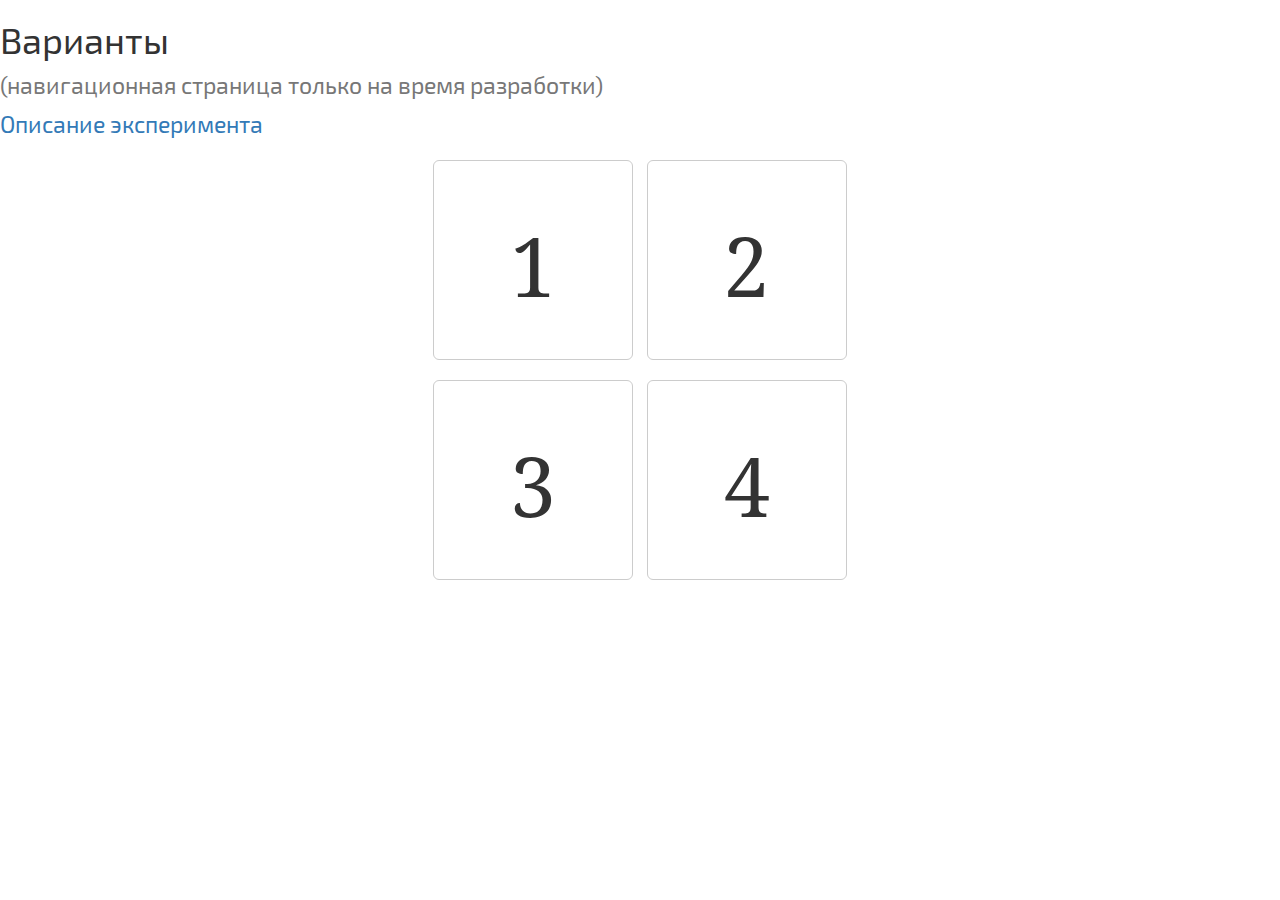
<file: index.html>
<!DOCTYPE html>
<!--
To change this license header, choose License Headers in Project Properties.
To change this template file, choose Tools | Templates
and open the template in the editor.
-->
<html>
    <head>
        <title>Тест</title>
        <meta charset="UTF-8">
        <meta name="viewport" content="width=device-width, initial-scale=1.0">
        <link rel="stylesheet" href="./lib/bootstrap-3.3.7-dist/css/bootstrap.min.css" />
        <link rel="stylesheet" href="./css/fonts.css" />
        <link rel="stylesheet" href="./css/main.css" />
        <script src="./lib/jquery-3.1.0.min.js"></script>
        <script src="./lib/bootstrap-3.3.7-dist/js/bootstrap.min.js"></script>
        <script src="./js/main.js"></script>
    </head>
    <body>
        <div class="root">
            <div class="header">
                <h1>
                    Варианты<br />
                    <small>
                        (навигационная страница только на время разработки)
                    </small>
                    <br />
                    <small>
                        <a href="./comment.html">Описание эксперимента</a>
                    </small>
                </h1>
            </div>
            <div class="wr-groups">
                <div class="groups">
                    <a href="./gr1">
                        <span class="btn btn-default btn-lg exam_nav">
                            1
                        </span>
                    </a>
                    <a href="./gr2">
                        <span class="btn btn-default btn-lg exam_nav">
                            2
                        </span>
                    </a>
                </div>
                <div class="groups">
                    <a href="./gr3">
                        <span class="btn btn-default btn-lg exam_nav">
                            3
                        </span>
                    </a>
                    <a href="./gr4">
                        <span class="btn btn-default btn-lg exam_nav">
                            4
                        </span>
                    </a>
<!--                    <a href="./ex1.html">
                        <span class="btn btn-default btn-lg exam_nav">
                            5
                        </span>
                    </a>-->
                </div>
            </div>
        </div>
    </body>
</html>
</file>
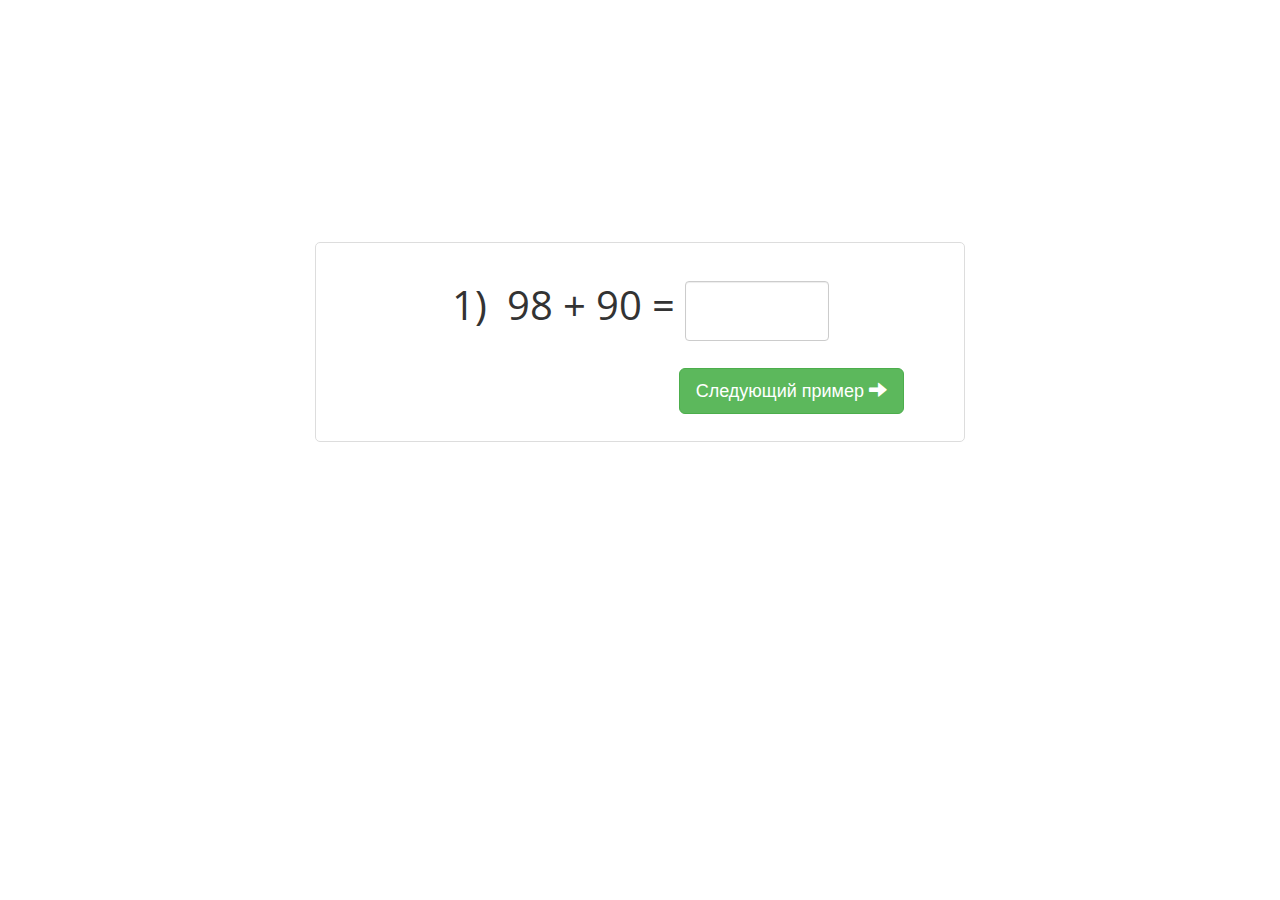
<file: gr1/index.html>
<!DOCTYPE html>
<!--
To change this license header, choose License Headers in Project Properties.
To change this template file, choose Tools | Templates
and open the template in the editor.
-->
<html>
    <head>
        <title>1 группа</title>
        <meta charset="UTF-8">
        <meta name="viewport" content="width=device-width, initial-scale=1.0">
        <link rel="stylesheet" href="../lib/bootstrap-3.3.7-dist/css/bootstrap.min.css" />
        <link rel="stylesheet" href="../css/fonts.css" />
        <link rel="stylesheet" href="../css/main.css" />
        <script src="../lib/jquery-3.1.0.min.js"></script>
        <script src="../lib/bootstrap-3.3.7-dist/js/bootstrap.min.js"></script>
        <script src="../js/gr1.js"></script>
    </head>
    <body>
        <div class="root">
            <div class="header">
                
            </div>
            <div class="wr-examples">
                <form class="form-inline">
                    <div class="example">
                        <span class="var_a" id="step"></span>)&nbsp;&nbsp;<span class="var_a" id="A">13</span>&nbsp;+&nbsp;<span class="var_b" id="B">17</span>&nbsp;=&nbsp;<input class="form-control example_result" id="C" type="text" maxlength="4" size="4" />
                    </div>
                    <div class="btn-group-lg btn-group-pre_next">
                        <div class="btn btn-primary btn-pre" id="btn_pre">
                            <span class="glyphicon glyphicon-arrow-left"></span>
                            <span>Предыдущий пример</span>
                        </div><div class="btn btn-success btn-next" id="btn_next">
                            <span>Следующий пример</span>
                            <span class="glyphicon glyphicon-arrow-right"></span>
                        </div>
                    </div>
                </form>
            </div>
        </div>
    </body>
</html>
</file>
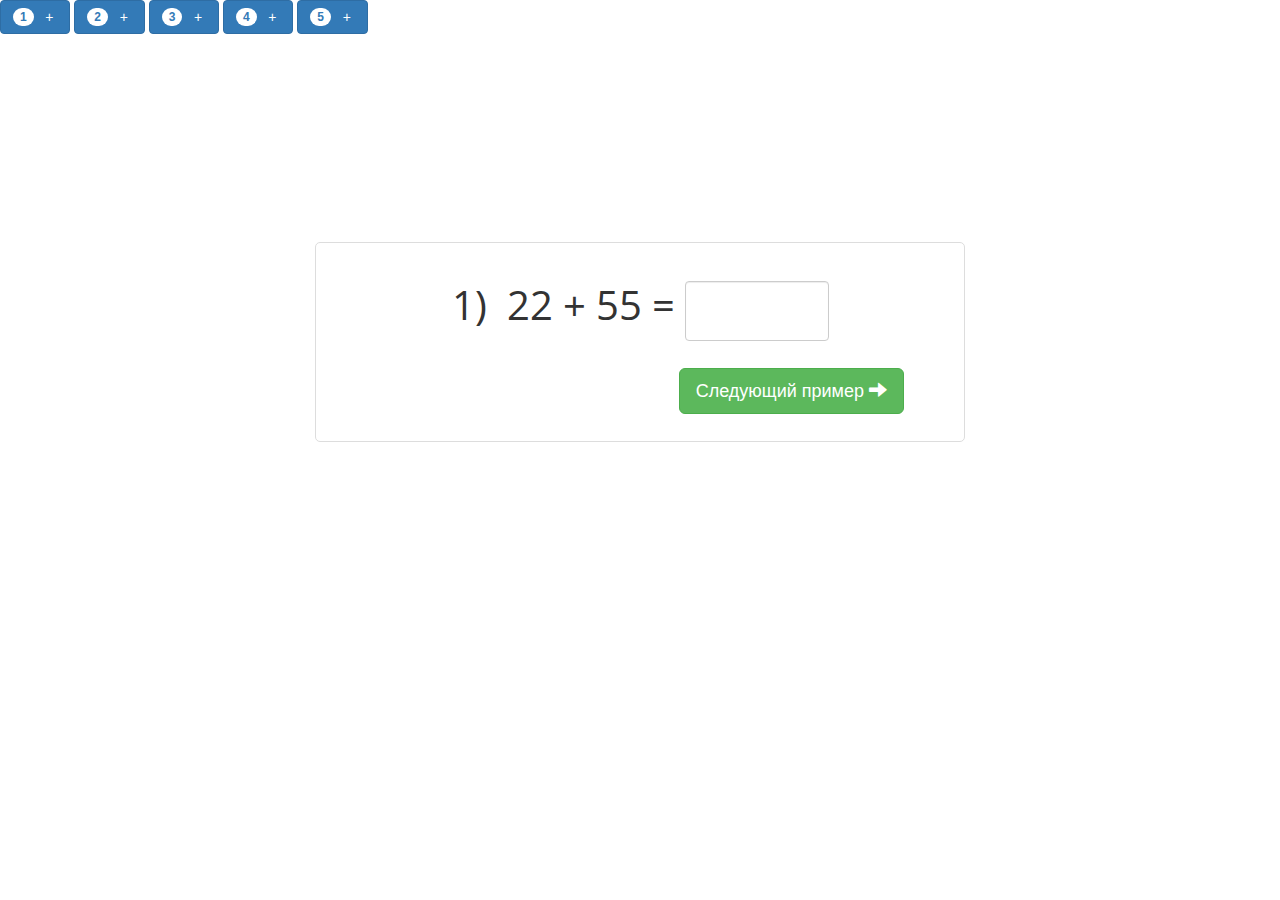
<file: gr2/index.html>
<!DOCTYPE html>
<!--
To change this license header, choose License Headers in Project Properties.
To change this template file, choose Tools | Templates
and open the template in the editor.
-->
<html>
    <head>
        <title>2 группа</title>
        <meta charset="UTF-8">
        <meta name="viewport" content="width=device-width, initial-scale=1.0">
        <link rel="stylesheet" href="../lib/bootstrap-3.3.7-dist/css/bootstrap.min.css" />
        <link rel="stylesheet" href="../css/fonts.css" />
        <link rel="stylesheet" href="../css/main.css" />
        <script src="../lib/jquery-3.1.0.min.js"></script>
        <script src="../lib/bootstrap-3.3.7-dist/js/bootstrap.min.js"></script>
        <script src="../js/gr2.js"></script>
    </head>
    <body>
        <div class="root">
            <div class="my_header">
                <div class="preview">
                    <span class="btn btn-primary preview-example" id="ex1">
                        <span class="badge step">1</span>&nbsp;&nbsp;<span class="var_a"></span>&nbsp;+&nbsp;<span class="var_b"></span>
                    </span>
                    <span class="btn btn-primary preview-example" id="ex2">
                        <span class="badge step">2</span>&nbsp;&nbsp;<span class="var_a"></span>&nbsp;+&nbsp;<span class="var_b"></span>
                    </span>
                    <span class="btn btn-primary preview-example" id="ex3">
                        <span class="badge step">3</span>&nbsp;&nbsp;<span class="var_a"></span>&nbsp;+&nbsp;<span class="var_b"></span>
                    </span>
                    <span class="btn btn-primary preview-example" id="ex4">
                        <span class="badge step">4</span>&nbsp;&nbsp;<span class="var_a"></span>&nbsp;+&nbsp;<span class="var_b"></span>
                    </span>
                    <span class="btn btn-primary preview-example" id="ex5">
                        <span class="badge step">5</span>&nbsp;&nbsp;<span class="var_a"></span>&nbsp;+&nbsp;<span class="var_b"></span>
                    </span>
                </div>
            </div>
            <div class="wr-examples">
                <form class="form-inline">
                    <div class="example">
                        <span class="var_a" id="step"></span>)&nbsp;&nbsp;<span class="var_a" id="A"></span>&nbsp;+&nbsp;<span class="var_b" id="B">17</span>&nbsp;=&nbsp;<input class="form-control example_result" id="C" type="text" maxlength="4" size="4" />
                    </div>
                    <div class="btn-group-lg btn-group-pre_next">
                        <div class="btn btn-primary btn-pre" id="btn_pre">
                            <span class="glyphicon glyphicon-arrow-left"></span>
                            <span>Предыдущий пример</span>
                        </div><div class="btn btn-success btn-next" id="btn_next">
                            <span>Следующий пример</span>
                            <span class="glyphicon glyphicon-arrow-right"></span>
                        </div>
                    </div>
                </form>
            </div>
        </div>
    </body>
</html>
</file>
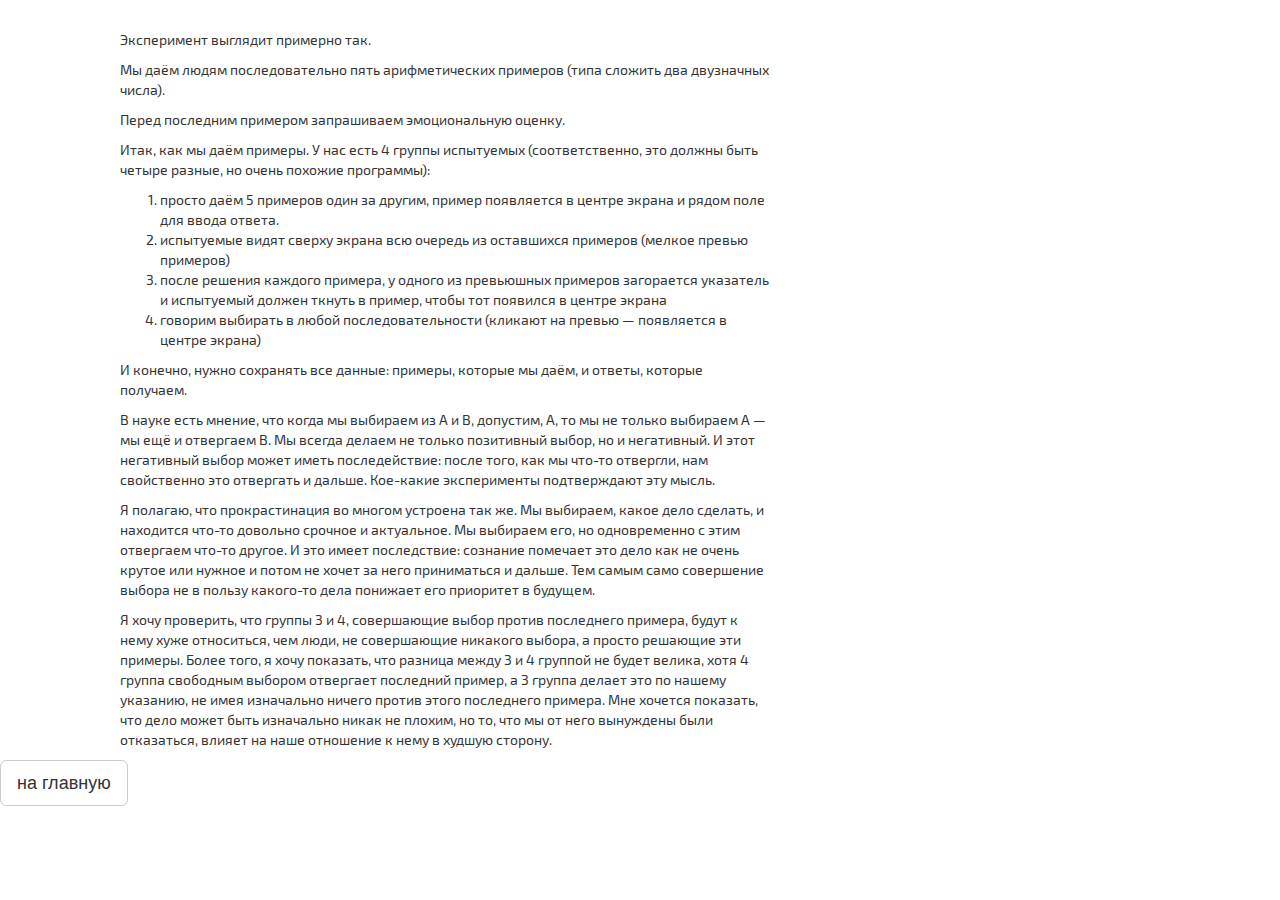
<file: comment.html>
<!DOCTYPE html>
<!--
To change this license header, choose License Headers in Project Properties.
To change this template file, choose Tools | Templates
and open the template in the editor.
-->
<html>
    <head>
        <title>Описание эксперимента</title>
        <meta charset="UTF-8">
        <meta name="viewport" content="width=device-width, initial-scale=1.0">
        <link rel="stylesheet" href="./lib/bootstrap-3.3.7-dist/css/bootstrap.min.css" />
        <link rel="stylesheet" href="./css/fonts.css" />
        <link rel="stylesheet" href="./css/comment.css" />
    </head>
    <body>
        <div class="root">
            <p>Эксперимент выглядит примерно так.</p>
            <p>Мы даём людям последовательно пять арифметических примеров (типа сложить два двузначных числа).</p>
            <p>Перед последним примером запрашиваем эмоциональную оценку.</p>
            <p>Итак, как мы даём примеры. У нас есть 4 группы испытуемых (соответственно, это должны быть четыре разные, но очень похожие программы):</p>
            <ol>
                <li>
                    просто даём 5 примеров один за другим, пример появляется в центре экрана и рядом поле для ввода ответа.
                </li>
                <li>
                    испытуемые видят сверху экрана всю очередь из оставшихся примеров (мелкое превью примеров)
                </li>
                <li>
                    после решения каждого примера, у одного из превьюшных примеров загорается указатель и испытуемый должен ткнуть в пример, чтобы тот появился в центре экрана
                </li>
                <li>
                    говорим выбирать в любой последовательности (кликают на превью — появляется в центре экрана)
                </li>
            </ol>
            <p>
                И конечно, нужно сохранять все данные: примеры, которые мы даём, и ответы, которые получаем.
            </p>
            <p>
                В науке есть мнение, что когда мы выбираем из А и В, допустим, А, то мы не только выбираем А — мы ещё и отвергаем В. Мы всегда делаем не только позитивный выбор, но и негативный. И этот негативный выбор может иметь последействие: после того, как мы что-то отвергли, нам свойственно это отвергать и дальше. Кое-какие эксперименты подтверждают эту мысль. 
            </p>
            <p>
                Я полагаю, что прокрастинация во многом устроена так же. Мы выбираем, какое дело сделать, и находится что-то довольно срочное и актуальное. Мы выбираем его, но одновременно с этим отвергаем что-то другое. И это имеет последствие: сознание помечает это дело как не очень крутое или нужное и потом не хочет за него приниматься и дальше. Тем самым само совершение выбора не в пользу какого-то дела понижает его приоритет в будущем. 
            </p>
            <p>
                Я хочу проверить, что группы 3 и 4, совершающие выбор против последнего примера, будут к нему хуже относиться, чем люди, не совершающие никакого выбора, а просто решающие эти примеры. Более того, я хочу показать, что разница между 3 и 4 группой не будет велика, хотя 4 группа свободным выбором отвергает последний пример, а 3 группа делает это по нашему указанию, не имея изначально ничего против этого последнего примера. Мне хочется показать, что дело может быть изначально никак не плохим, но то, что мы от него вынуждены были отказаться, влияет на наше отношение к нему в худшую сторону.                
            </p>
        </div>
        <div>
            <a href="./index.html">
                <span class="btn btn-default btn-lg">
                    на главную
                </span>
            </a>            
        </div>
    </body>
</html>
</file>
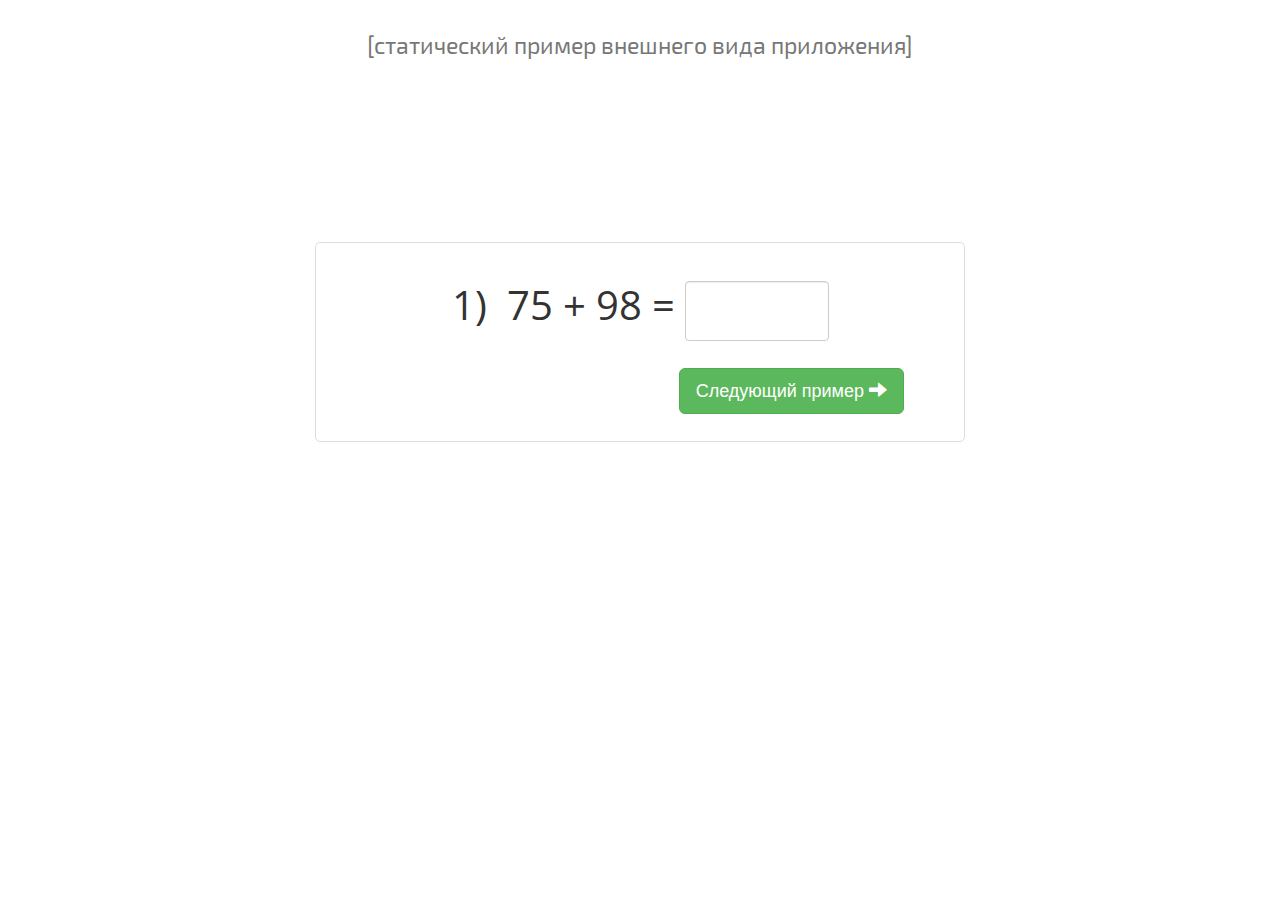
<file: test.html>
<!DOCTYPE html>
<!--
To change this license header, choose License Headers in Project Properties.
To change this template file, choose Tools | Templates
and open the template in the editor.
-->
<html>
    <head>
        <title>1 группа</title>
        <meta charset="UTF-8">
        <meta name="viewport" content="width=device-width, initial-scale=1.0">
        <link rel="stylesheet" href="./lib/bootstrap-3.3.7-dist/css/bootstrap.min.css" />
        <link rel="stylesheet" href="./css/fonts.css" />
        <link rel="stylesheet" href="./css/main.css" />
        <script src="./lib/jquery-3.1.0.min.js"></script>
        <script src="./lib/bootstrap-3.3.7-dist/js/bootstrap.min.js"></script>
        <script src="./js/test.js"></script>
    </head>
    <body>
        <div class="root">
                        <div class="header">
                            <h1 style="text-align: center;">
                                <small>[статический пример внешнего вида приложения]</small>
                            </h1>
                        </div>
            <div class="wr-examples">
                <form class="form-inline">
                    <div class="example">
                        <span class="var_a" id="step"></span>)&nbsp;&nbsp;<span class="var_a" id="A">13</span>&nbsp;+&nbsp;<span class="var_b" id="B">17</span>&nbsp;=&nbsp;<input class="form-control example_result" id="C" type="text" maxlength="4" size="4" />
                    </div>
                    <div class="btn-group-lg btn-group-pre_next">
                        <div class="btn btn-primary btn-pre" id="btn_pre">
                            <span class="glyphicon glyphicon-arrow-left"></span>
                            <span>Предыдущий пример</span>
                        </div><div class="btn btn-success btn-next" id="btn_next">
                            <span>Следующий пример</span>
                            <span class="glyphicon glyphicon-arrow-right"></span>
                        </div>
                    </div>
                </form>
            </div>
        </div>
    </body>
</html>
</file>
<file: css/fonts.css>
/*
To change this license header, choose License Headers in Project Properties.
To change this template file, choose Tools | Templates
and open the template in the editor.
*/
/* 
    Created on : 26.09.2016, 11:03:53
    Author     : andreev_af
*/
@font-face {
  font-family: 'Cuprum';
  src: url('../lib/fonts/cuprum-regular.woff');
}
@font-face {
  font-family: 'Noto Serif';
  src: url('../lib/fonts/notoserif-regular.woff');
}
@font-face {
  font-family: 'PT Mono';
  src: url('../lib/fonts/pt_mono.woff');
}
@font-face {
  font-family: 'PT Sans';
  src: url('../lib/fonts/pt-sans.woff');
}
@font-face {
  font-family: 'PT Serif';
  src: url('../lib/fonts/pt_serif-web-regular.woff');
}
@font-face {
  font-family: 'Open Sans';
  src: url('../lib/fonts/opensans-regular.woff');
}
@font-face {
  font-family: 'Open Sans Light';
  src: url('../lib/fonts/opensans-light.woff');
}
@font-face {
  font-family: 'Exo2';
  src: url('../lib/fonts/exo2-regular.woff');
}
@font-face {
  font-family: 'Exo2 Light';
  src: url('../lib/fonts/exo2-light.woff');
}
@font-face {
  font-family: 'Oswald';
  src: url('../lib/fonts/Oswald-Regular.woff');
}
@font-face {
  font-family: 'Oswald Italic';
  src: url('../lib/fonts/Oswald-RegularItalic.woff');
}
@font-face {
  font-family: 'Allegretto';
  src: url('../lib/fonts/allegretto_script_two.woff');
}
/*# sourceMappingURL=fonts.css.map */
</file>
<file: css/main.css>
/*
To change this license header, choose License Headers in Project Properties.
To change this template file, choose Tools | Templates
and open the template in the editor.
*/
/*
    Created on : 24.09.2016, 22:09:29
    Author     : andreev_af
*/
@media all {
  .root,
  .wr-groups,
  .wr-examples,
  .btn-next,
  .btn-pre {
    position: absolute;
  }
}
@media screen {
  body {
    margin: 0px;
  }
  h1 {
    font-family: 'Exo2';
  }
  .root {
    width: 100%;
    height: 100%;
  }
  .wr-groups {
    text-align: center;
    border: solid 1px #FFF;
    width: 700px;
    left: 50%;
    margin: 0px;
    margin-left: -350px;
  }
  .exam_nav {
    width: 200px;
    height: 200px;
    padding: 0px;
    padding-top: 50px;
    font-size: 82px;
    font-family: 'Noto Serif';
    text-align: center;
    margin: 0px;
    margin-bottom: 10px;
    margin-top: 10px;
    margin-left: 5px;
    margin-right: 5px;
  }
  .wr-examples {
    text-align: center;
    top: 38%;
    margin-top: -100px;
    left: 50%;
    margin-left: -325px;
    padding-top: 30px;
    padding-bottom: 30px;
    border: solid 1px #ddd;
    border-radius: 5px;
    height: 200px;
    width: 650px;
  }
  .example,
  .example_result {
    /*font-family: 'PT Mono';*/
    font-family: 'Open Sans';
    font-size: 40px;
    margin-top: 3px;
  }
  .example_result {
    height: 60px;
    text-align: center;
    padding: 0;
  }
  .btn-pre,
  .btn-next {
    bottom: 27px;
  }
  .btn-pre {
    left: 60px;
  }
  .btn-next {
    right: 60px;
  }
}
/*# sourceMappingURL=main.css.map */
</file>
<file: css/comment.css>
/*
To change this license header, choose License Headers in Project Properties.
To change this template file, choose Tools | Templates
and open the template in the editor.
*/
/* 
    Created on : 27.10.2016, 10:33:38
    Author     : andreev_af
*/
body {
  margin: 0px;
}
.root {
  width: 650px;
  margin-left: 120px;
  margin-top: 30px;
  font-family: 'Exo2';
}
/*# sourceMappingURL=comment.css.map */
</file>
